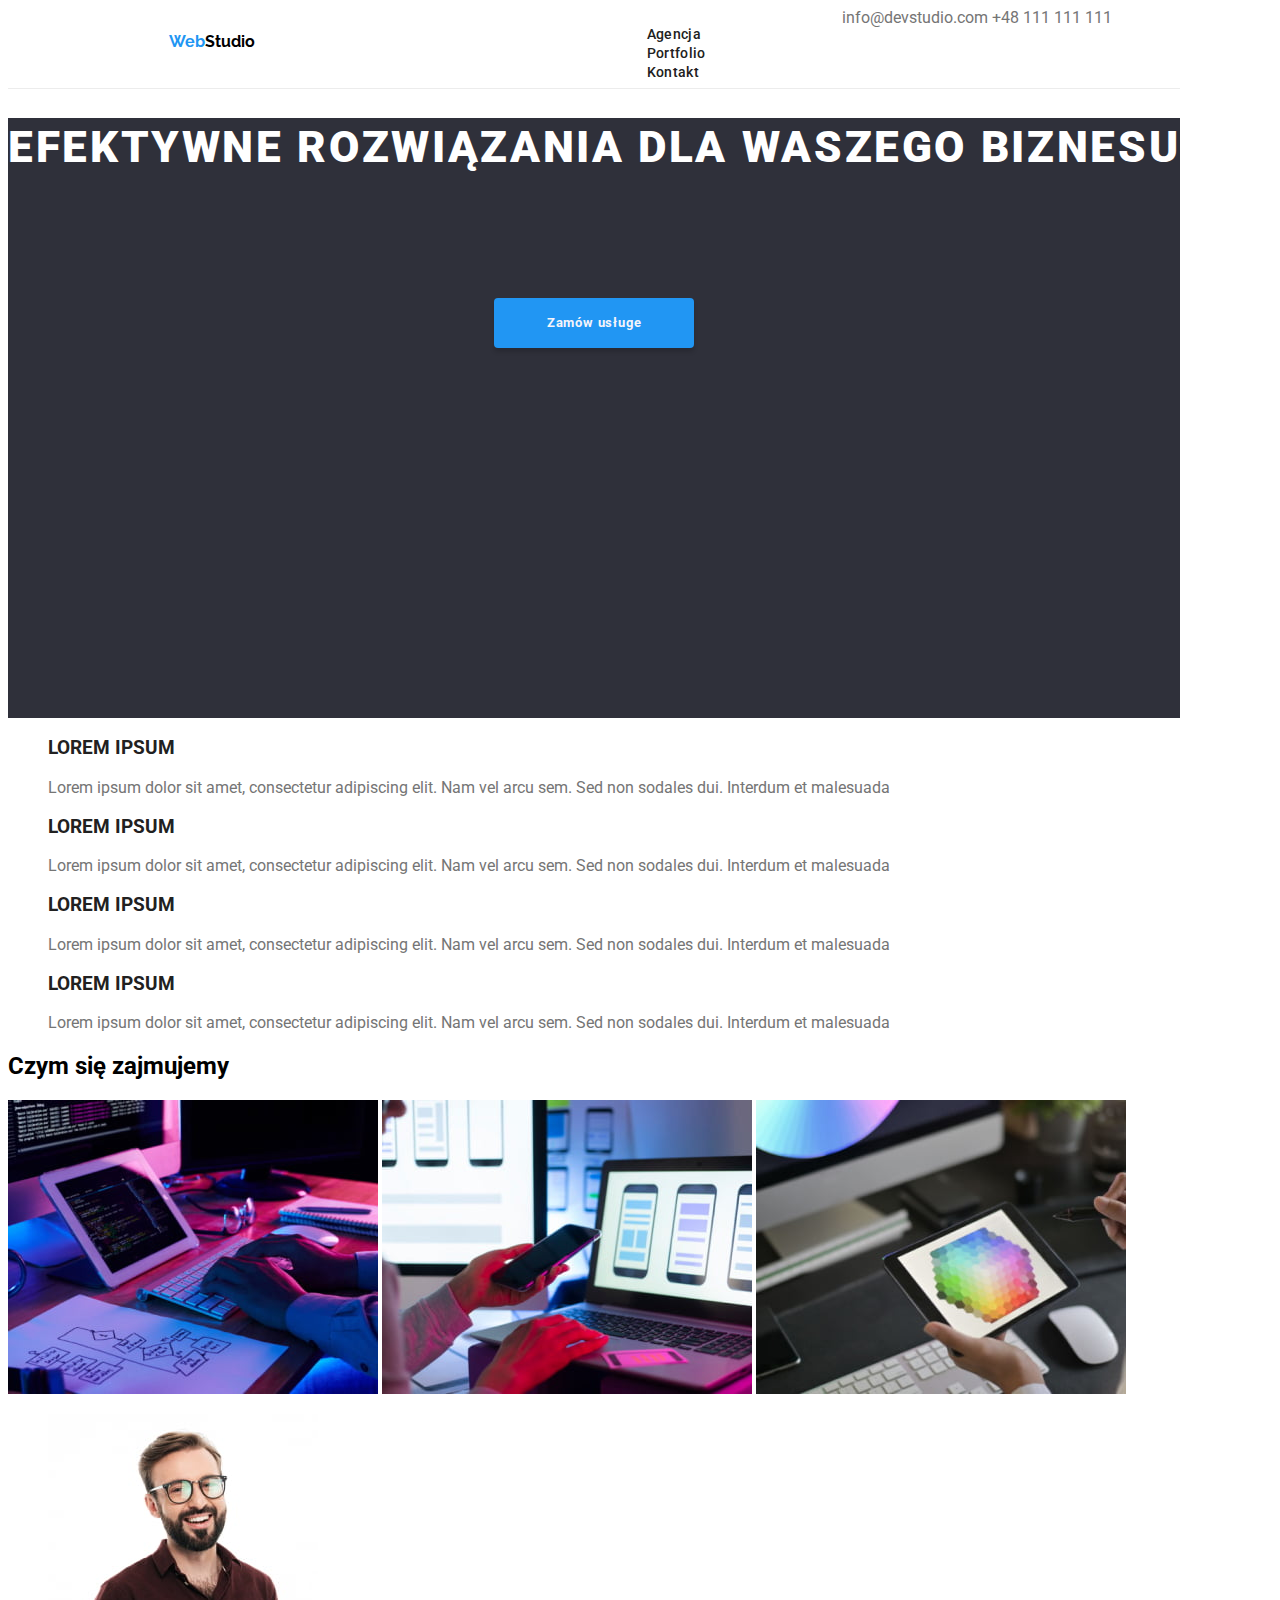
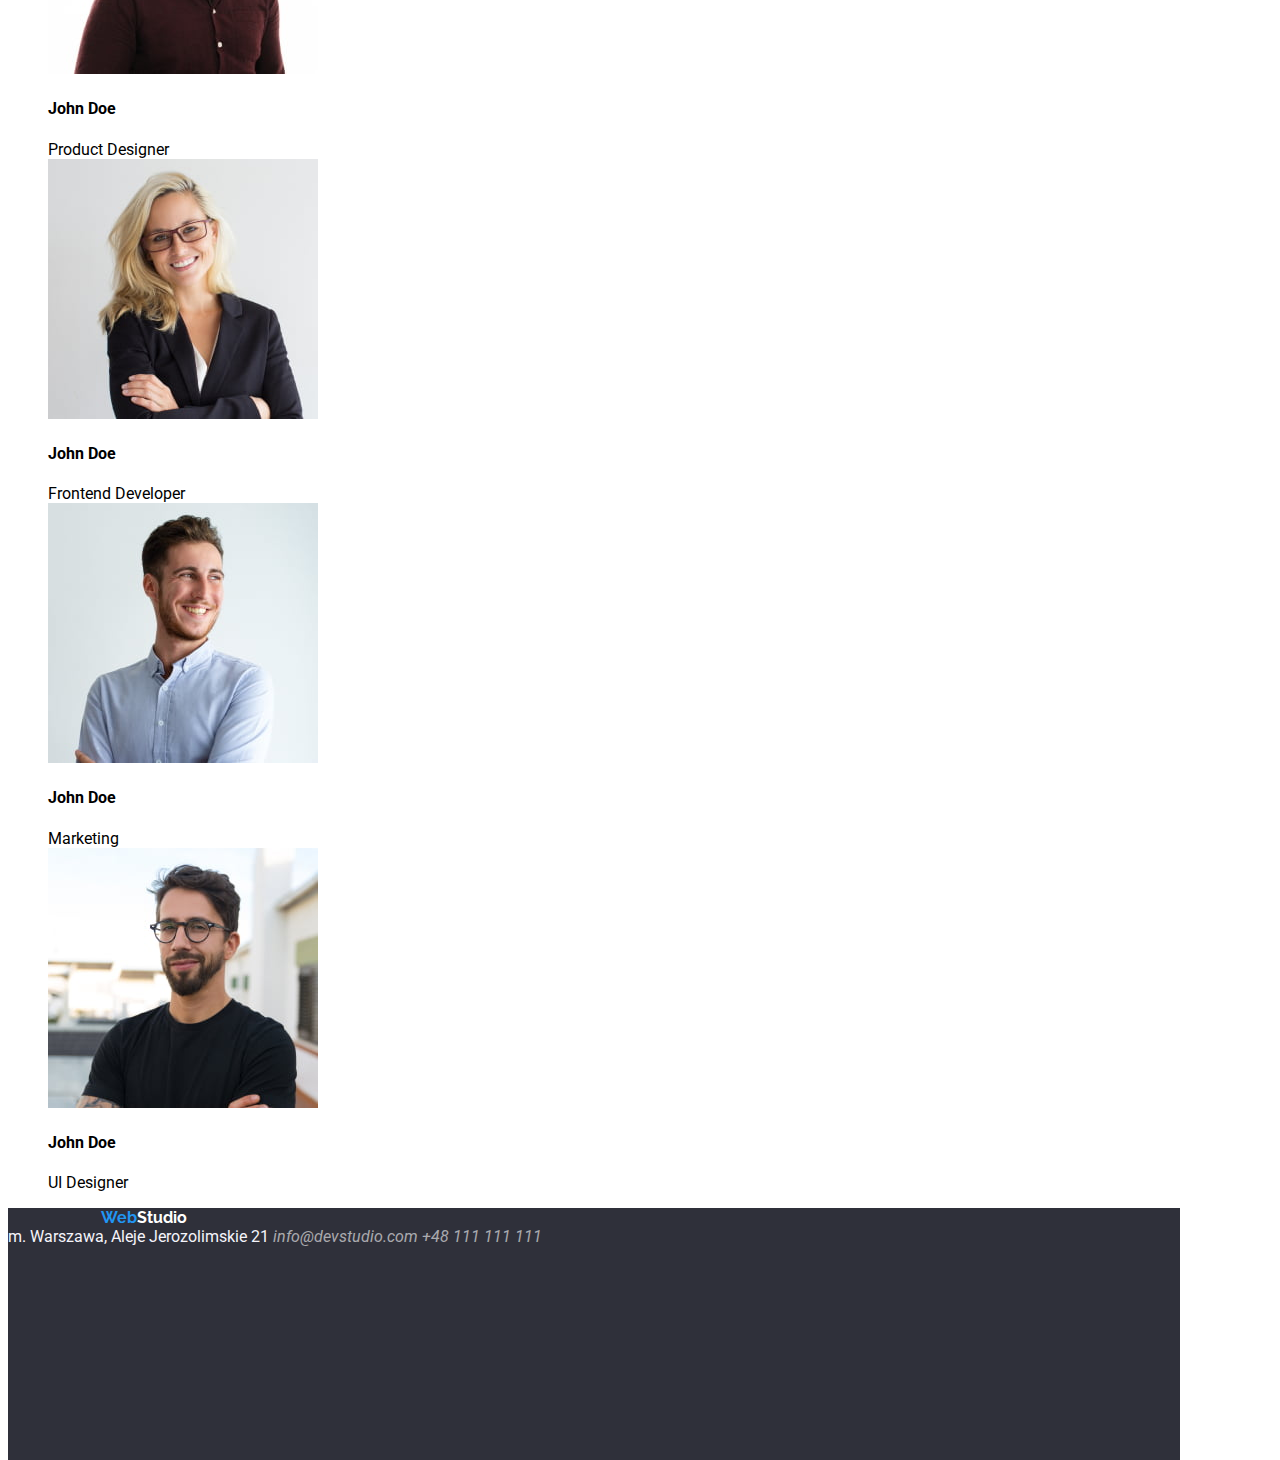
<file: index.html>
<!DOCTYPE html>
<html lang="pl">
  <head>
    <meta charset="UTF-8" />
    <meta http-equiv="X-UA-Compatible" content="IE=edge" />
    <meta name="viewport" content="width=device-width, initial-scale=1.0" />

    <title>WebStudio</title>

    <link rel="preconnect" href="https://fonts.googleapis.com" />
    <link rel="preconnect" href="https://fonts.gstatic.com" crossorigin />
    <link
      href="https://fonts.googleapis.com/css2?family=Raleway:wght@700&amp;family=Roboto:wght@400;500;700;900&amp;display=swap"
      rel="stylesheet"
    />
    <link href="css\styles.css" rel="stylesheet" />
  </head>
  <body>
    <header>
      <a href="index.html" class="logo">Web<span class="logoblack">Studio</span></a>
      <nav>
        <ul>
          <li><a class="nav" href="index.html">Agencja</a></li>
          <li><a class="nav" href="portfolio.html">Portfolio</a></li>
          <li><a class="nav" href="#">Kontakt</a></li>
        </ul>
      </nav>
      <div class="contact">
        <a class="contactlink" href="mailto:info@devstudio.com">info@devstudio.com</a>
        <a class="contactlink" href="tel:+48111111111">+48 111 111 111</a>
      </div>
    </header>
    <main>
      <!--Tytuł-->
      <section class="effective">
        <h1 class="h1">EFEKTYWNE ROZWIĄZANIA DLA WASZEGO BIZNESU</h1>
        <button type="button" class="order">Zamów usługe</button>
      </section>
      <!--Nasze atuty-->
      <section>
        <ul>
          <li>
            <article>
              <h3>LOREM IPSUM</h3>
              <p>
                Lorem ipsum dolor sit amet, consectetur adipiscing elit. Nam vel arcu sem. Sed non
                sodales dui. Interdum et malesuada
              </p>
            </article>
          </li>
          <li>
            <article>
              <h3>LOREM IPSUM</h3>
              <p>
                Lorem ipsum dolor sit amet, consectetur adipiscing elit. Nam vel arcu sem. Sed non
                sodales dui. Interdum et malesuada
              </p>
            </article>
          </li>
          <li>
            <article>
              <h3>LOREM IPSUM</h3>
              <p>
                Lorem ipsum dolor sit amet, consectetur adipiscing elit. Nam vel arcu sem. Sed non
                sodales dui. Interdum et malesuada
              </p>
            </article>
          </li>
          <li>
            <article>
              <h3>LOREM IPSUM</h3>
              <p>
                Lorem ipsum dolor sit amet, consectetur adipiscing elit. Nam vel arcu sem. Sed non
                sodales dui. Interdum et malesuada
              </p>
            </article>
          </li>
        </ul>
      </section>
      <!--Czym się zajmujemy-->
      <section class="our-work">
        <div>
          <h2>Czym się zajmujemy</h2>
          <img
            src="images\codewriting.jpg"
            alt="programowanie przy biurku"
            width="370"
            height="294"
          />
          <img
            src="images\checkingmobilesetings.jpg"
            alt="sprawdzanie układu mobilnego"
            width="370"
            height="294"
          />
          <img
            src="images\checkingcolorpallet.jpg"
            alt="sprawdzanie palety kolorystycznej"
            width="370"
            height="294"
          />
        </div>
      </section>
      <!--Nasz zespół-->
      <section class="our-team">
        <ul>
          <li class="person1">
            <img src="images\productdesigner.jpg" alt="zdjęcie John Doe" width="270" height="260" />
            <div>
              <h4>John Doe</h4>
              <span>Product Designer</span>
            </div>
          </li>
          <li class="person2">
            <img
              src="images\frontenddeveloper.jpg"
              alt="zdjęcie John Doe"
              width="270"
              height="260"
            />
            <div>
              <h4>John Doe</h4>
              <span>Frontend Developer</span>
            </div>
          </li>
          <li class="person3">
            <img src="images\marketing.jpg" alt="zdjęcie John Doe" width="270" height="260" />
            <div>
              <h4>John Doe</h4>
              <span>Marketing</span>
            </div>
          </li>
          <li class="person4">
            <img src="images\uidesigner.jpg" alt="zdjęcie John Doe" width="270" height="260" />
            <div>
              <h4>John Doe</h4>
              <span>UI Designer</span>
            </div>
          </li>
        </ul>
      </section>
    </main>
    <footer>
      <a href="index.html" class="logo">Web<span class="logowhite">Studio</span></a>
      <address>
        <a href="https://goo.gl/maps/aT87wqd7mdmXVQNg7" class="address">
          m. Warszawa, Aleje Jerozolimskie 21</a
        >
        <a href="mailto:info@devstudio.com" class="addresslink">info@devstudio.com</a>
        <a href="tel:+48111111111" class="addresslink">+48 111 111 111</a>
      </address>
    </footer>
  </body>
</html>
</file>
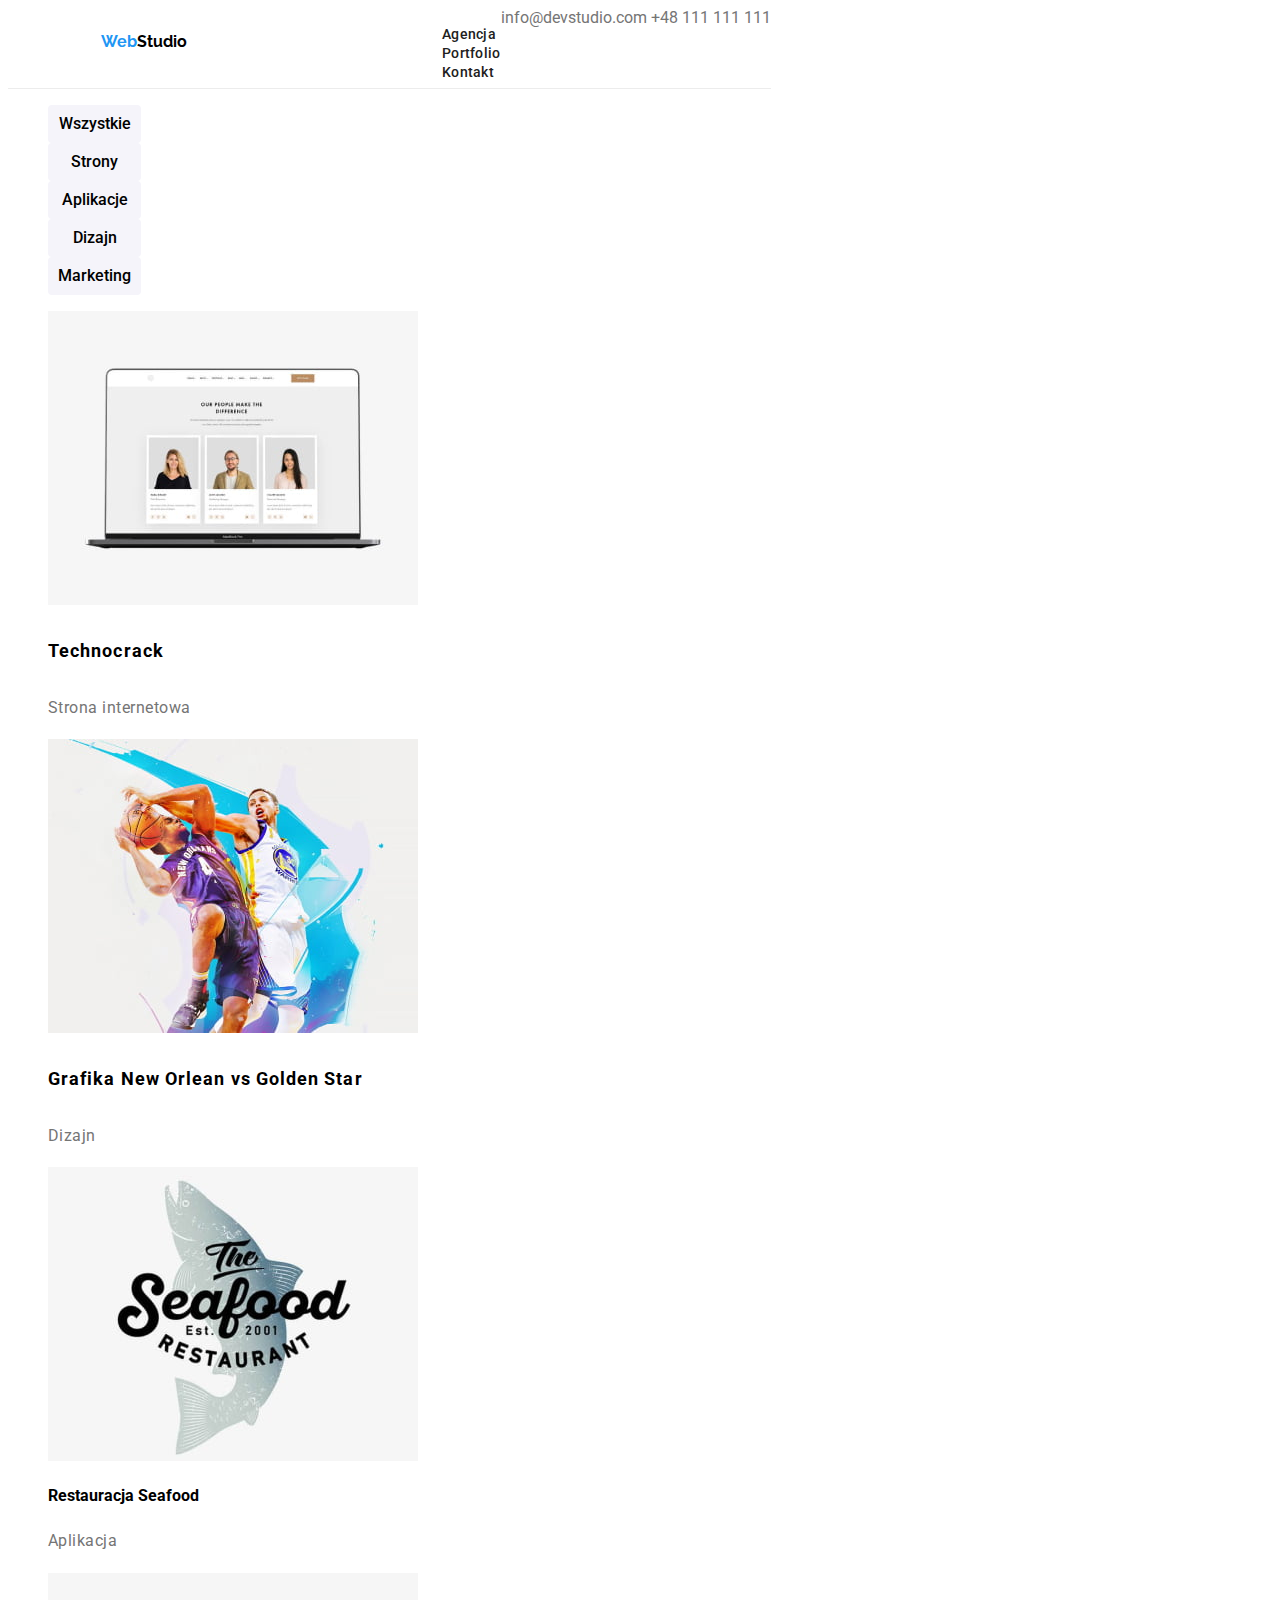
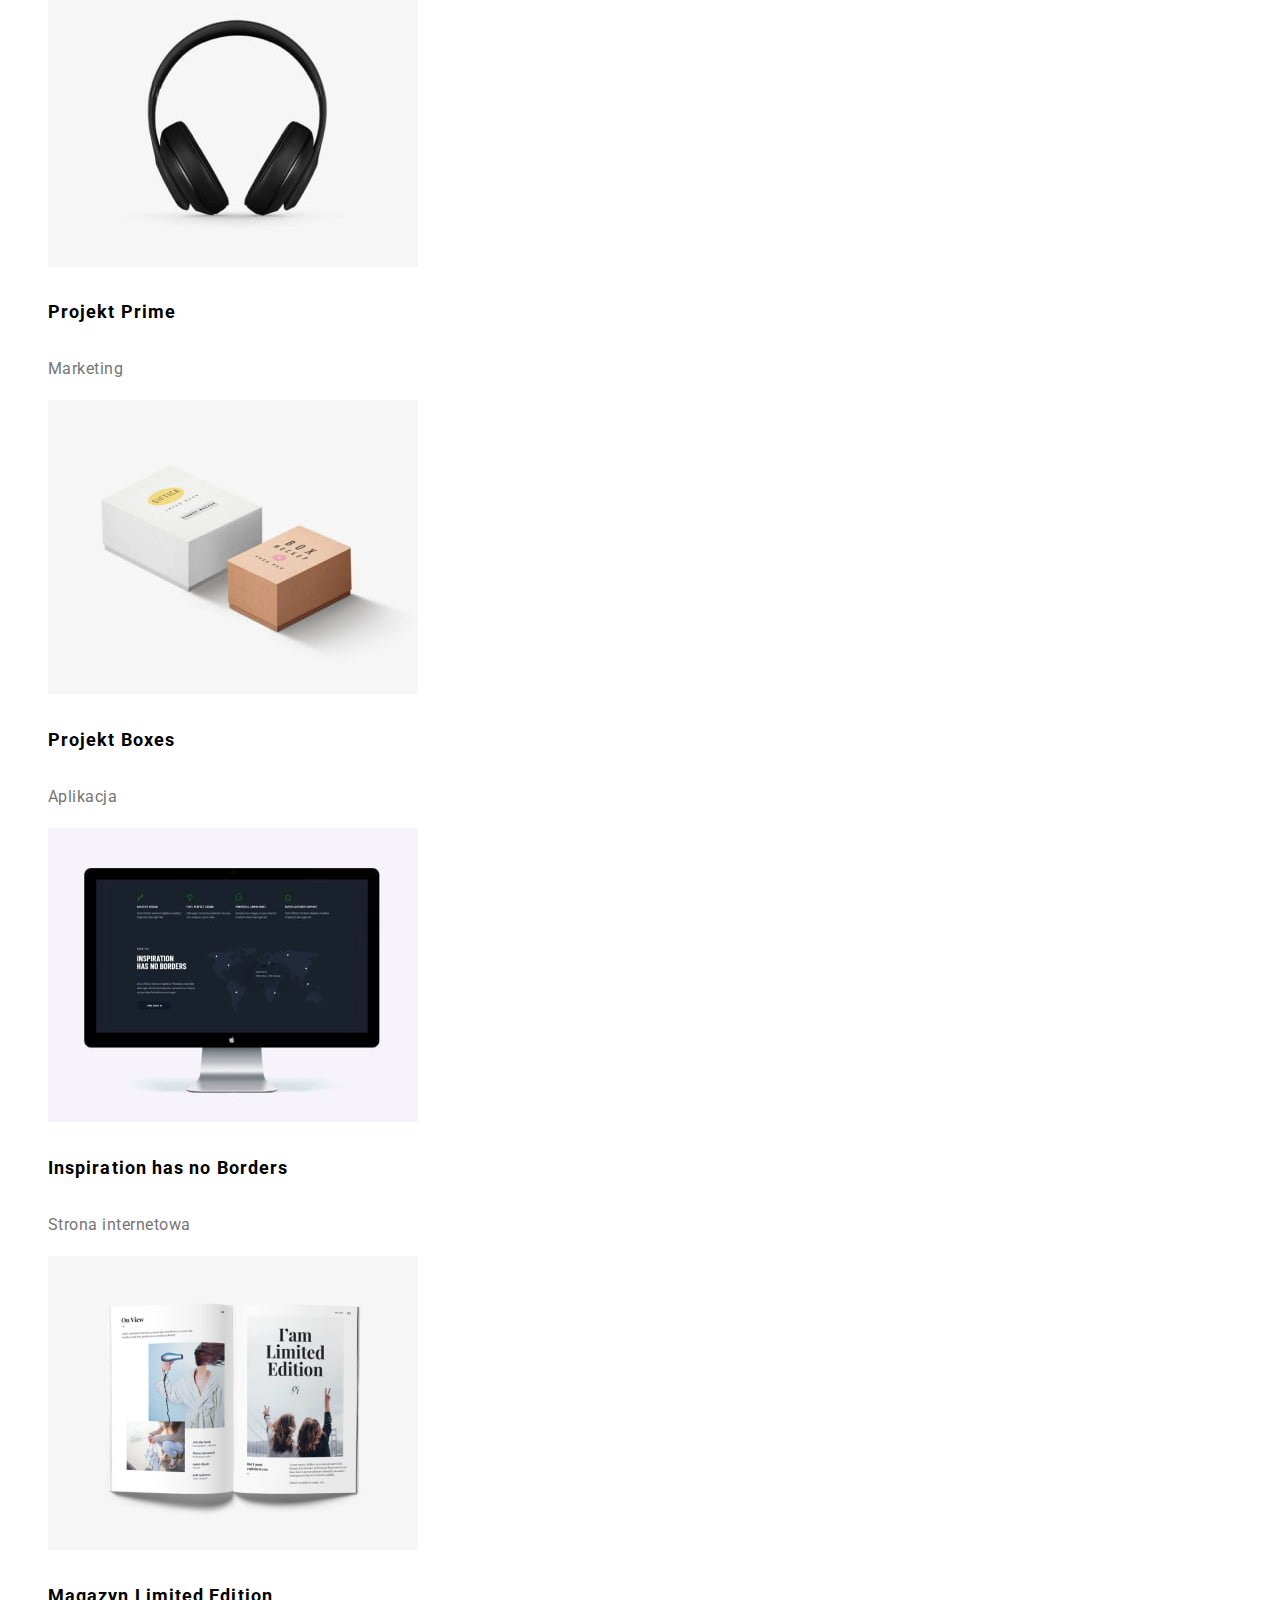
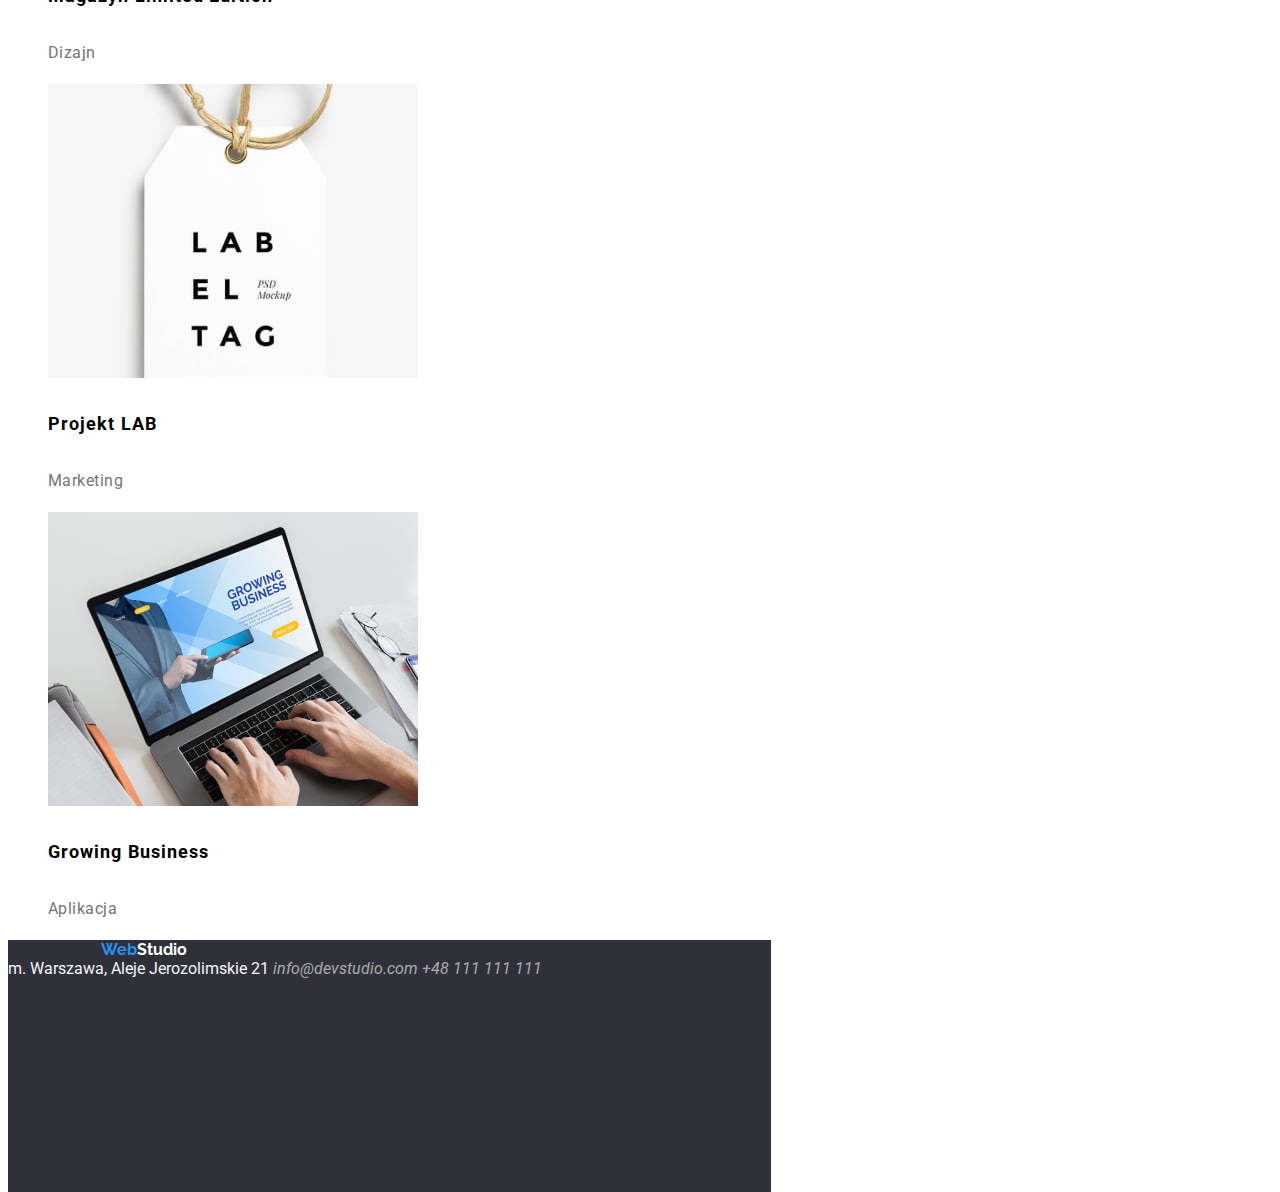
<file: porfolio.html>
<!DOCTYPE html>
<html lang="pl">
  <head>
    <meta charset="UTF-8" />
    <meta http-equiv="X-UA-Compatible" content="IE=edge" />
    <meta name="viewport" content="width=device-width, initial-scale=1.0" />
    <title>WebStudio Portfolio</title>

    <link rel="preconnect" href="https://fonts.googleapis.com" />
    <link rel="preconnect" href="https://fonts.gstatic.com" crossorigin />
    <link
      href="https://fonts.googleapis.com/css2?family=Raleway:wght@700&amp;family=Roboto:wght@400;500;700;900&amp;display=swap"
      rel="stylesheet"
    />
    <link href="css\styles.css" rel="stylesheet" />
  </head>
  <body>
    <header>
      <a href="/" class="logo">Web<span class="logoblack">Studio</span></a>
      <nav>
        <ul>
          <li><a class="nav" href="index.html">Agencja</a></li>
          <li><a class="nav" href="porfolio.html">Portfolio</a></li>
          <li><a class="nav" href="#">Kontakt</a></li>
        </ul>
      </nav>
      <div class="contact">
        <a class="contactlink" href="mailto:info@devstudio.com">info@devstudio.com</a>
        <a class="contactlink" href="tel:+48111111111">+48 111 111 111</a>
      </div>
    </header>
    <main>
      <div>
        <ul>
          <li><button type="button" class="selectbutton">Wszystkie</button></li>
          <li><button type="button" class="selectbutton">Strony</button></li>
          <li><button type="button" class="selectbutton">Aplikacje</button></li>
          <li><button type="button" class="selectbutton">Dizajn</button></li>
          <li><button type="button" class="selectbutton">Marketing</button></li>
        </ul>
      </div>
      <!--zdjecia produktow-->
      <section class="products">
        <ul>
          <li>
            <img src="images\technocrack.jpg" alt="front strony internetowej" />
            <h4 class="products-h4">Technocrack</h4>
            <p class="porducts-p">Strona internetowa</p>
          </li>
          <li>
            <img
              src="images\basketball.jpg"
              alt="dwójka graczy koszykówki z przeciwnej drużyny w skoku"
            />
            <h4 class="products-h4">Grafika New Orlean vs Golden Star</h4>
            <p class="porducts-p">Dizajn</p>
          </li>
          <li>
            <img src="images\seafood.jpg" alt="logo restauracji The Seafood" />
            <h4>Restauracja Seafood</h4>
            <p class="porducts-p">Aplikacja</p>
          </li>
          <li>
            <img src="images\headset.jpg" alt="słuchawki nauszne" />
            <h4 class="products-h4">Projekt Prime</h4>
            <p class="porducts-p">Marketing</p>
          </li>
          <li>
            <img src="images\boxes.jpg" alt="pudelka" />
            <h4 class="products-h4">Projekt Boxes</h4>
            <p class="porducts-p">Aplikacja</p>
          </li>
          <li>
            <img src="images\borders.jpg" alt="ekran z wyświetloną stroną inspiracji bez granic" />
            <h4 class="products-h4">Inspiration has no Borders</h4>
            <p class="porducts-p">Strona internetowa</p>
          </li>
          <li>
            <img src="images\magazine.jpg" alt="otwarte czasopismo" />
            <h4 class="products-h4">Magazyn Limited Edition</h4>
            <p class="porducts-p">Dizajn</p>
          </li>
          <li>
            <img src="images\label.jpg" alt="metka" />
            <h4 class="products-h4">Projekt LAB</h4>
            <p class="porducts-p">Marketing</p>
          </li>
          <li>
            <img src="images\grownigbusiness.jpg" alt="pisnanie prezentacji multimedialnej" />
            <h4 class="products-h4">Growing Business</h4>
            <p class="porducts-p">Aplikacja</p>
          </li>
        </ul>
      </section>
    </main>
    <footer>
      <a href="index.html" class="logo">Web<span class="logowhite">Studio</span></a>
      <address>
        <a href="https://goo.gl/maps/aT87wqd7mdmXVQNg7" class="address">
          m. Warszawa, Aleje Jerozolimskie 21</a
        >
        <a href="mailto:info@devstudio.com" class="addresslink">info@devstudio.com</a>
        <a href="tel:+48111111111" class="addresslink">+48 111 111 111</a>
      </address>
    </footer>
  </body>
</html>
</file>
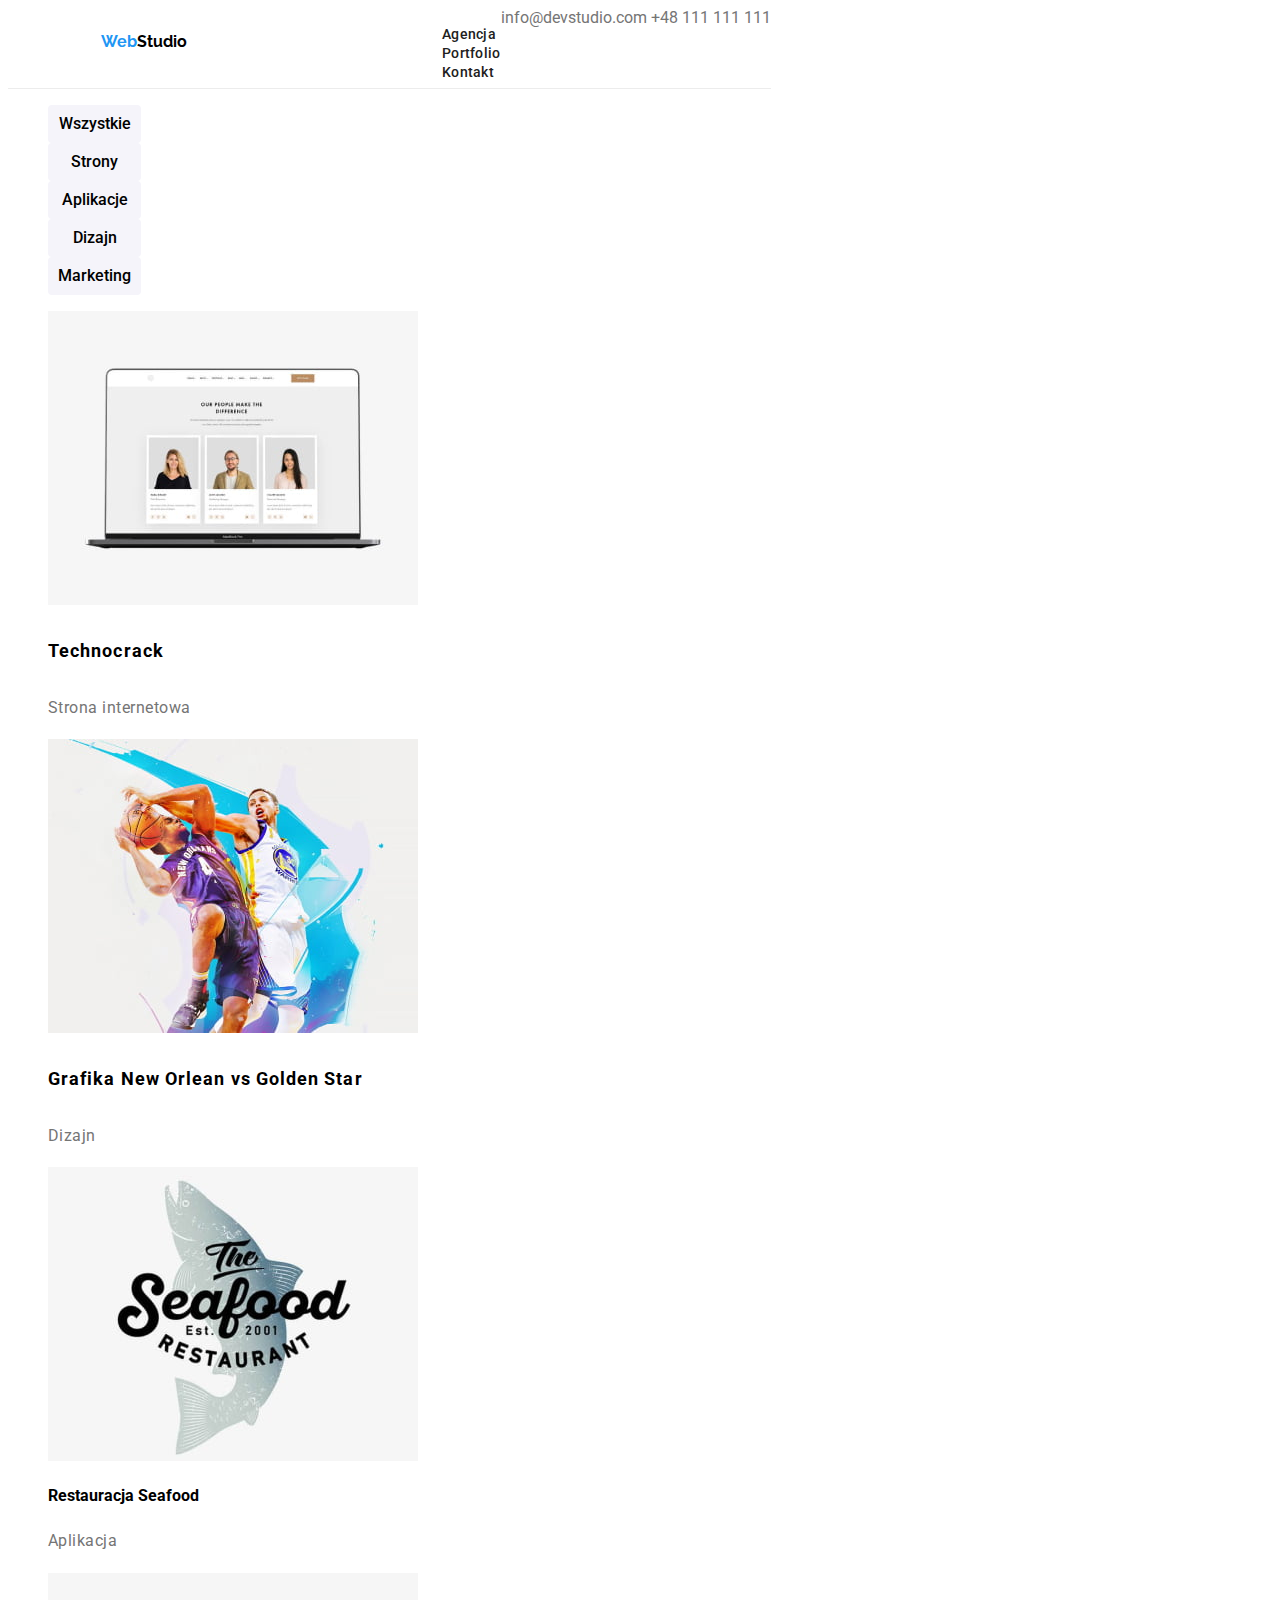
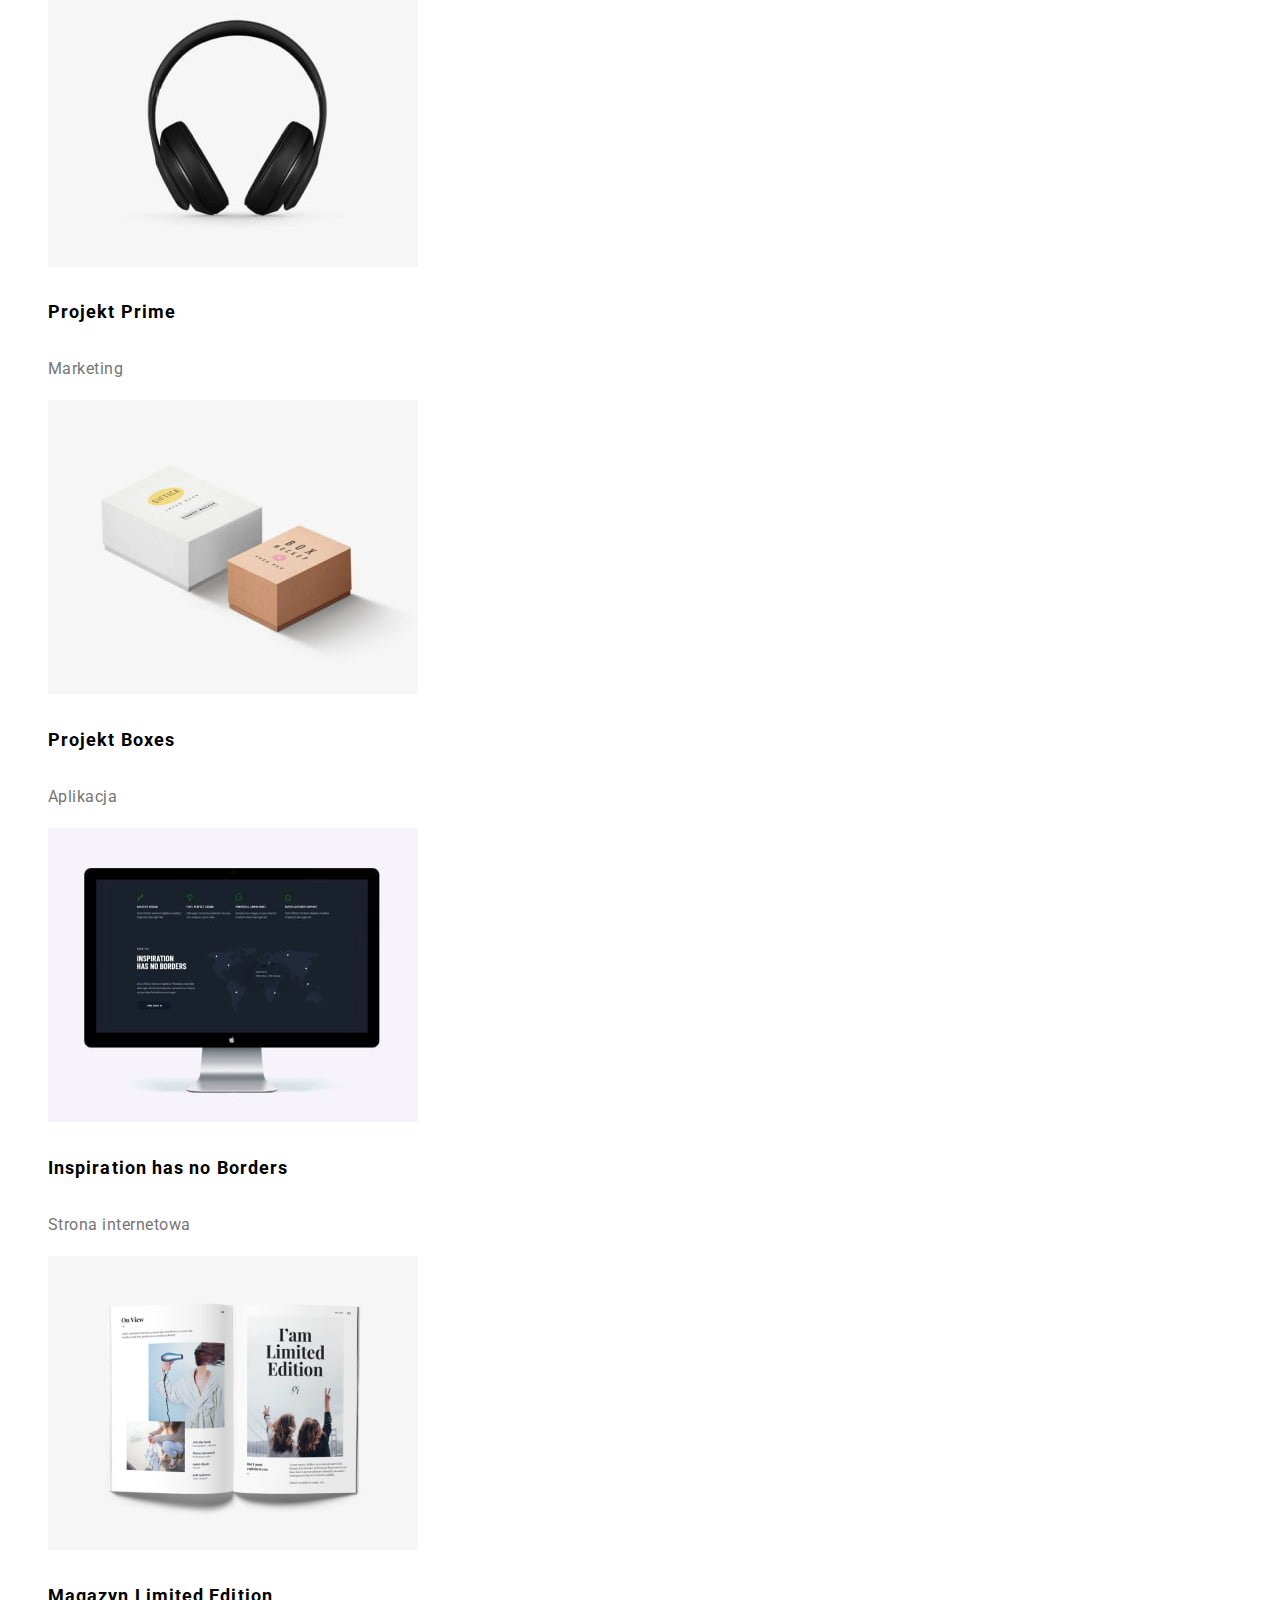
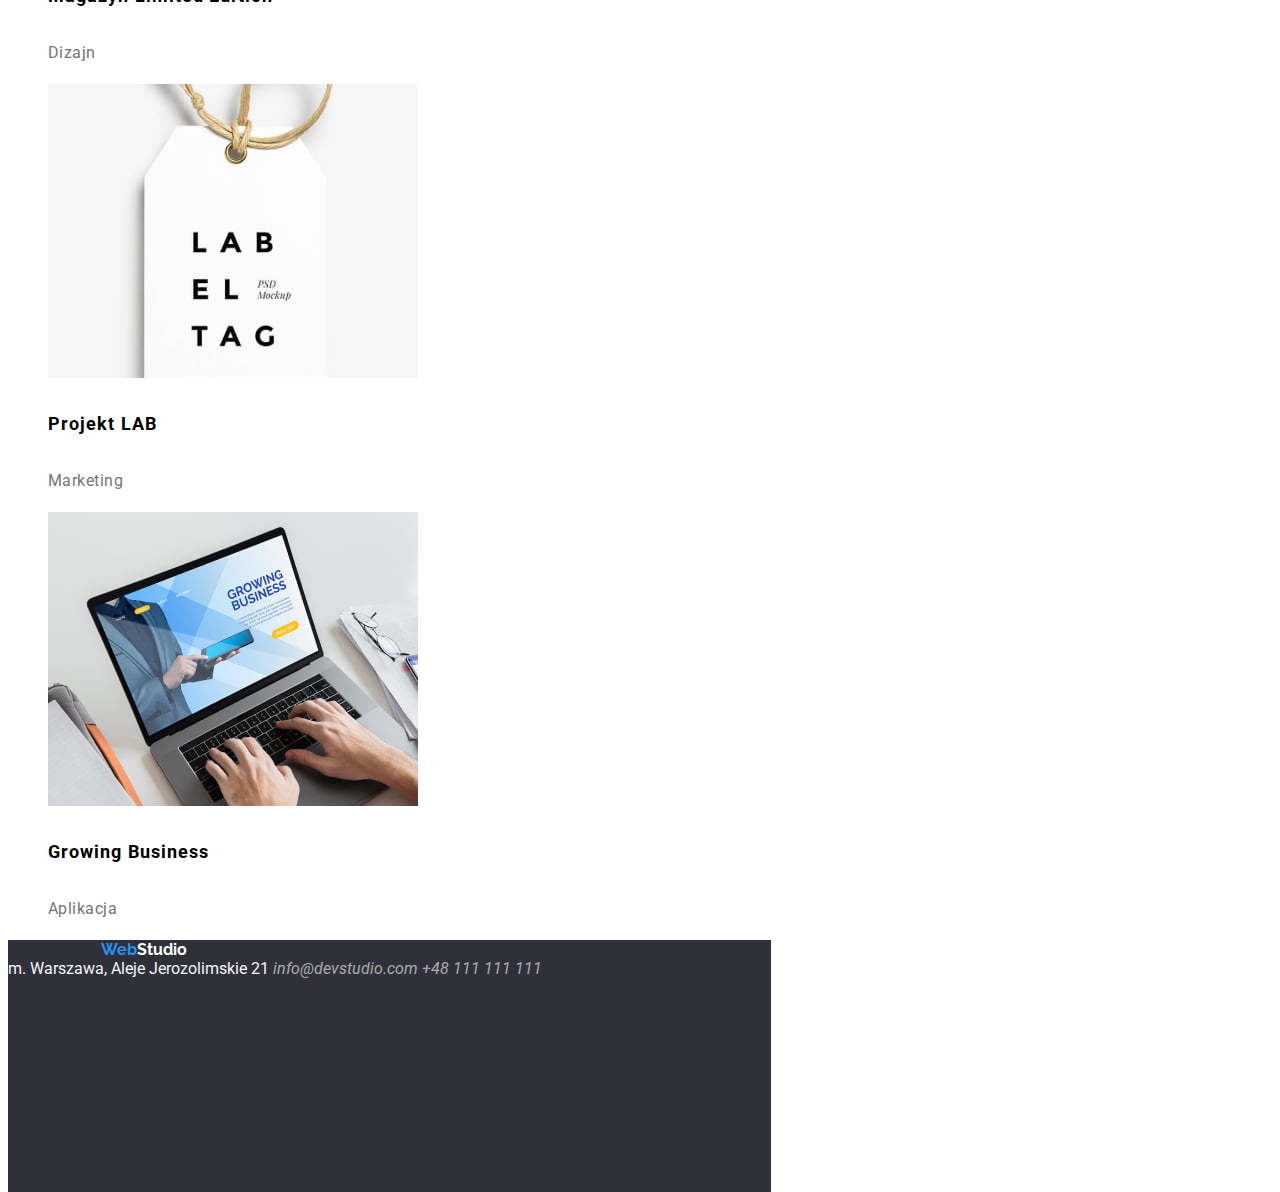
<file: portfolio.html>
<!DOCTYPE html>
<html lang="pl">
  <head>
    <meta charset="UTF-8" />
    <meta http-equiv="X-UA-Compatible" content="IE=edge" />
    <meta name="viewport" content="width=device-width, initial-scale=1.0" />
    <title>WebStudio Portfolio</title>

    <link rel="preconnect" href="https://fonts.googleapis.com" />
    <link rel="preconnect" href="https://fonts.gstatic.com" crossorigin />
    <link
      href="https://fonts.googleapis.com/css2?family=Raleway:wght@700&amp;family=Roboto:wght@400;500;700;900&amp;display=swap"
      rel="stylesheet"
    />
    <link href="css\styles.css" rel="stylesheet" />
  </head>
  <body>
    <header>
      <a href="/" class="logo">Web<span class="logoblack">Studio</span></a>
      <nav>
        <ul>
          <li><a class="nav" href="index.html">Agencja</a></li>
          <li><a class="nav" href="portfolio.html">Portfolio</a></li>
          <li><a class="nav" href="#">Kontakt</a></li>
        </ul>
      </nav>
      <div class="contact">
        <a class="contactlink" href="mailto:info@devstudio.com">info@devstudio.com</a>
        <a class="contactlink" href="tel:+48111111111">+48 111 111 111</a>
      </div>
    </header>
    <main>
      <div>
        <ul>
          <li><button type="button" class="selectbutton">Wszystkie</button></li>
          <li><button type="button" class="selectbutton">Strony</button></li>
          <li><button type="button" class="selectbutton">Aplikacje</button></li>
          <li><button type="button" class="selectbutton">Dizajn</button></li>
          <li><button type="button" class="selectbutton">Marketing</button></li>
        </ul>
      </div>
      <!--zdjecia produktow-->
      <section class="products">
        <ul>
          <li>
            <img src="images\technocrack.jpg" alt="front strony internetowej" />
            <h4 class="products-h4">Technocrack</h4>
            <p class="porducts-p">Strona internetowa</p>
          </li>
          <li>
            <img
              src="images\basketball.jpg"
              alt="dwójka graczy koszykówki z przeciwnej drużyny w skoku"
            />
            <h4 class="products-h4">Grafika New Orlean vs Golden Star</h4>
            <p class="porducts-p">Dizajn</p>
          </li>
          <li>
            <img src="images\seafood.jpg" alt="logo restauracji The Seafood" />
            <h4>Restauracja Seafood</h4>
            <p class="porducts-p">Aplikacja</p>
          </li>
          <li>
            <img src="images\headset.jpg" alt="słuchawki nauszne" />
            <h4 class="products-h4">Projekt Prime</h4>
            <p class="porducts-p">Marketing</p>
          </li>
          <li>
            <img src="images\boxes.jpg" alt="pudelka" />
            <h4 class="products-h4">Projekt Boxes</h4>
            <p class="porducts-p">Aplikacja</p>
          </li>
          <li>
            <img src="images\borders.jpg" alt="ekran z wyświetloną stroną inspiracji bez granic" />
            <h4 class="products-h4">Inspiration has no Borders</h4>
            <p class="porducts-p">Strona internetowa</p>
          </li>
          <li>
            <img src="images\magazine.jpg" alt="otwarte czasopismo" />
            <h4 class="products-h4">Magazyn Limited Edition</h4>
            <p class="porducts-p">Dizajn</p>
          </li>
          <li>
            <img src="images\label.jpg" alt="metka" />
            <h4 class="products-h4">Projekt LAB</h4>
            <p class="porducts-p">Marketing</p>
          </li>
          <li>
            <img src="images\grownigbusiness.jpg" alt="pisnanie prezentacji multimedialnej" />
            <h4 class="products-h4">Growing Business</h4>
            <p class="porducts-p">Aplikacja</p>
          </li>
        </ul>
      </section>
    </main>
    <footer>
      <a href="index.html" class="logo">Web<span class="logowhite">Studio</span></a>
      <address>
        <a href="https://goo.gl/maps/aT87wqd7mdmXVQNg7" class="address">
          m. Warszawa, Aleje Jerozolimskie 21</a
        >
        <a href="mailto:info@devstudio.com" class="addresslink">info@devstudio.com</a>
        <a href="tel:+48111111111" class="addresslink">+48 111 111 111</a>
      </address>
    </footer>
  </body>
</html>
</file>
